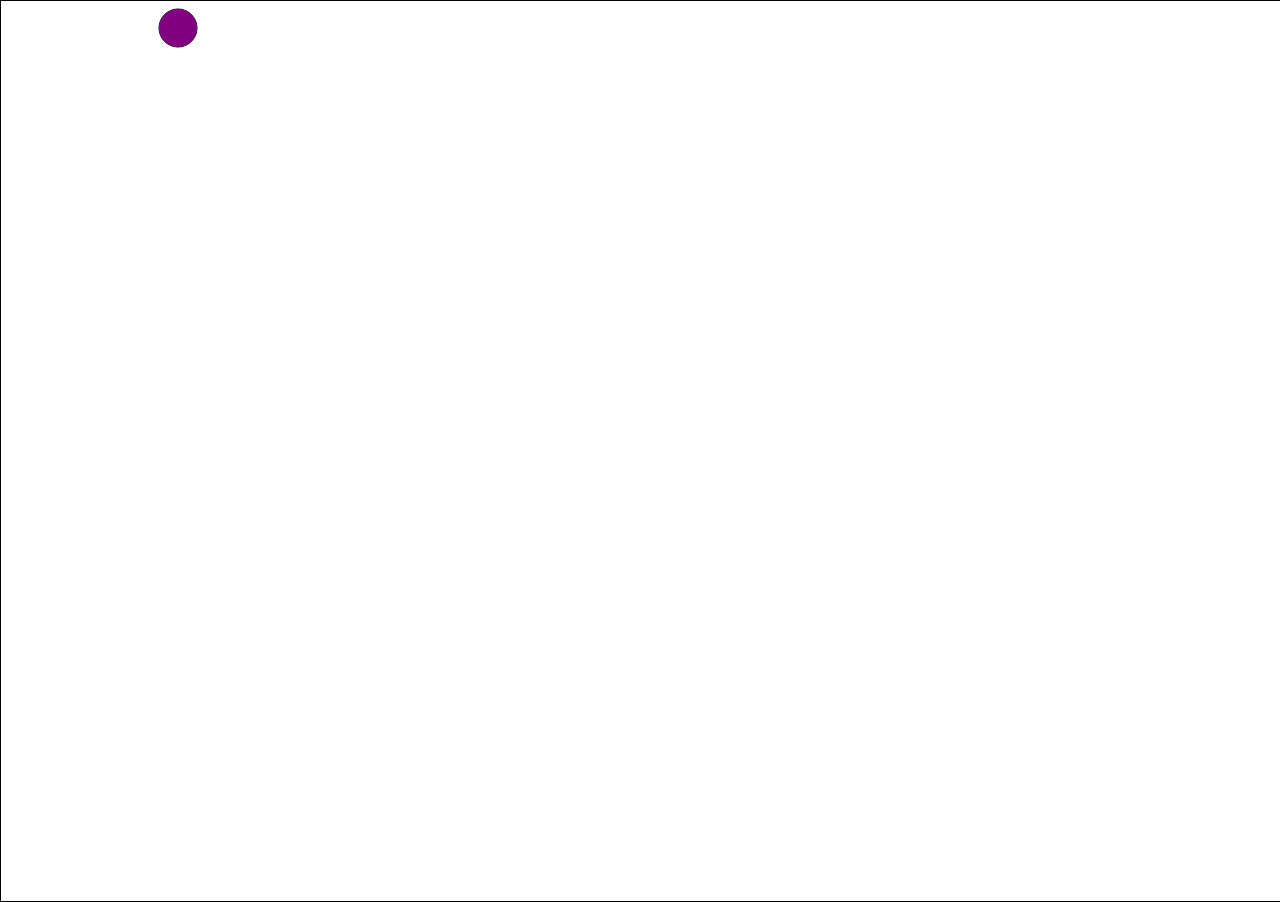
<file: tema3.html>
<html>
    <head>
        <link rel="stylesheet" type="text/css" href="style.css">
    </head>
    <body>
        <div id="playground"></div>
        <script src="canvas.js"></script>
    </body>
</html>
</file>
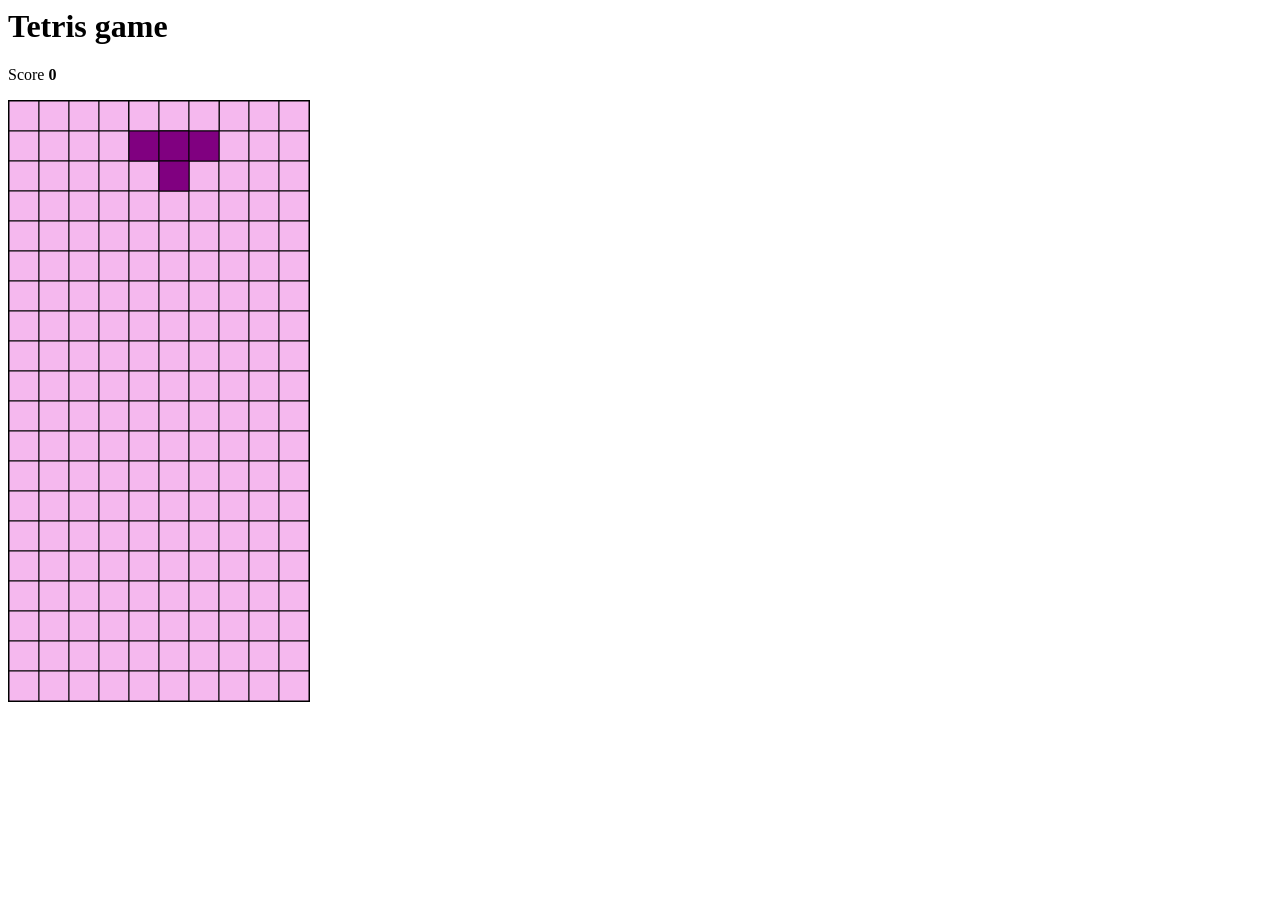
<file: tema4.html>
<html>

<head>
    <script src="main.js" type="module"></script>
</head>

<body>
    <h1>Tetris game</h1>
    <p id="scorePlaceholder">Score <strong id="score">0</strong></p>
    <canvas id="canvasId" width="300px" height="600px" style="border: 1px solid;"></canvas>
</body>

</html>
</file>
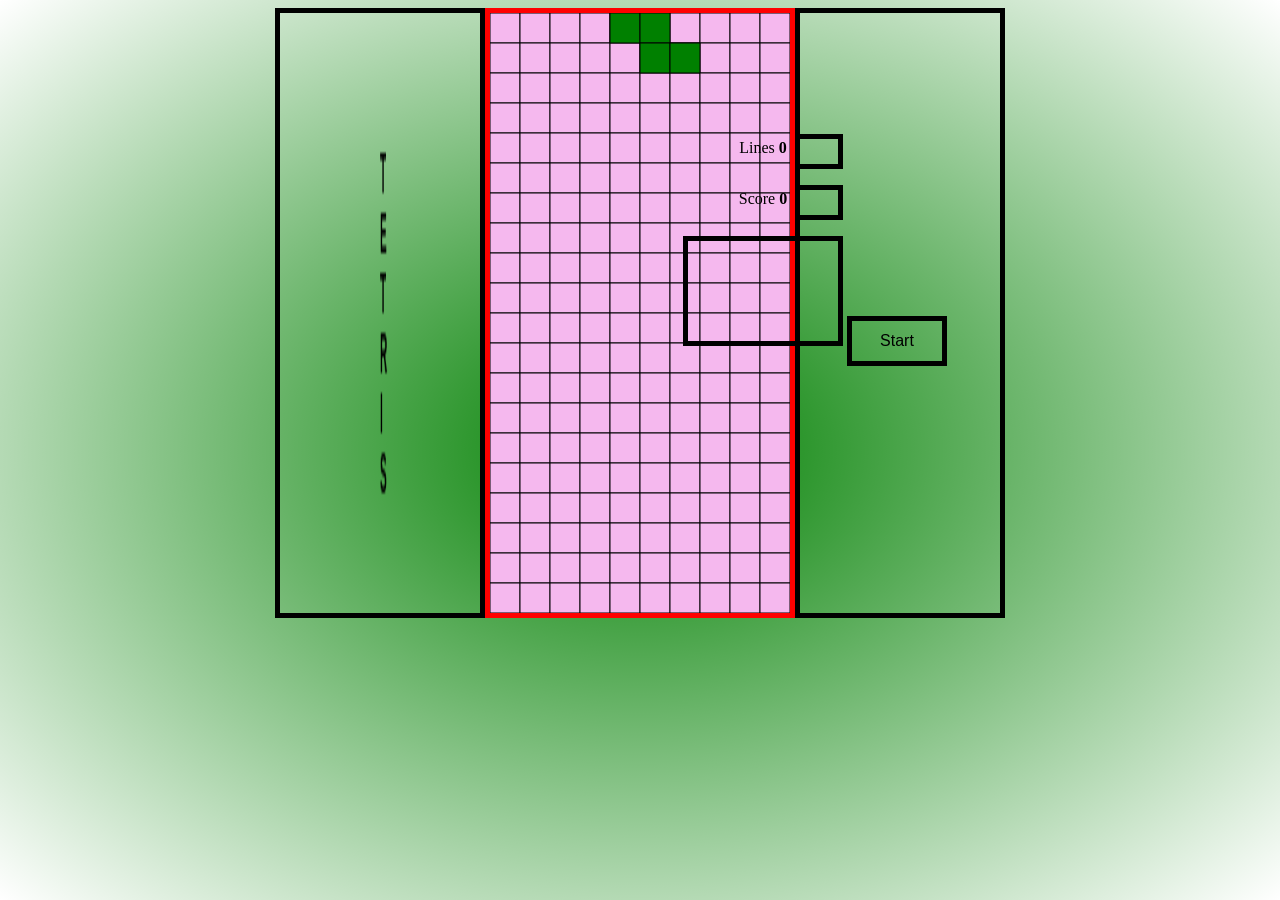
<file: tetris game/tema4.html>
<html>

<head>
    <link rel="stylesheet" type="text/css" href="CSS/style.css">
    <script src="main.js" type="module"></script>
</head>

<body>
    <div id="content1">
        <canvas id="titleGame"></canvas>
        <canvas id="canvasId" width="300px" height="600px" style="border: 5px solid red;"></canvas>
        <canvas id="utils"></canvas>
    </div>
    <div id ="content2">
        <p id="lines">Lines <strong id="linesNumber">0</strong></p>
        <p id="scorePlaceholder">Score <strong id="score">0</strong></p>
        <canvas id="nextShape" ></canvas>
        <button id="startGame">Start</button>
    </div>
</body>
</html>
</file>
<file: style.css>
canvas{
    border: 1px solid;
}
body {
    margin: 0;
}
</file>
<file: tetris game/CSS/style.css>
#content1{
    display: flex;
    align-items: center;
    justify-content: center;
}

#titleGame{
    width: 200px;
    height: 600px;
    border: 5px solid;
    text-align: center;
}

#utils{
    width: 200px;
    height: 600px;
    border: 5px solid;
}

#startGame{
    width: 100px;
    height: 50px;
    border: 5px solid;
    background-color: transparent;
    text-align: center;
    font-size: 16px;
}
#scorePlaceholder{
    width: 150px;
    height: 25px;
    border: 5px solid;
    background-color: transparent;
    text-align: center;
    font-size: 16px;
}

#nextShape{
    width: 150px;
    height: 100px;
    border: 5px solid;
}

#content2{
    display: block;
    align-items: center;
    justify-content: center;
    margin-top: -500px;
    margin-left: 675px;
}

#lines {
    width: 150px;
    height: 25px;
    border: 5px solid;
    text-align: center;
}
</file>
